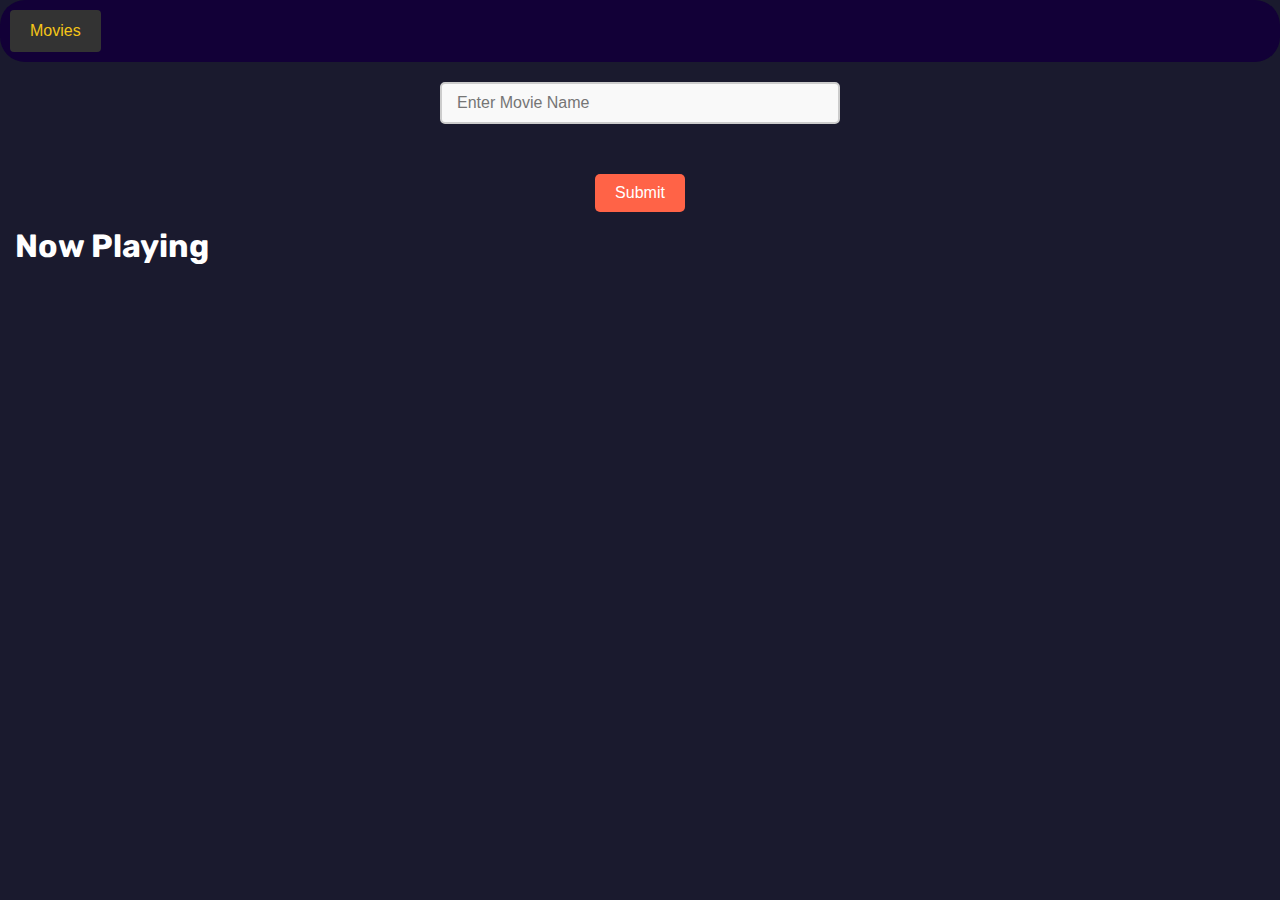
<file: index.html>
<!DOCTYPE html>
<html lang="en">
<head>
    <meta charset="UTF-8">
    <meta name="viewport" content="width=device-width, initial-scale=1.0">
    <link rel="stylesheet" href="./css/style.css">
  
    <title>FilmFlix</title>
</head>
<body>


    <div class="nav-container">
        <div class="dropdown-movies">
            <button id="movies-dropdown-btn">Movies</button>
            <div class="content">
                <a href="#" id="popular-movies">Popular</a>
                <a href="#" id="now-playing">Now Playing</a>
                <a href="#" id="upcoming-movies">Upcoming</a>
                <a href="#" id="top-rated">Top Rated</a>
            </div>
        </div>
        </div>
    
        <!-- <div class="dropdown-tv">
            <button>
                Tv Shows
            </button>
        <div class="content">
            <a href="">Popular</a>
            <a href="">Airing Today</a>
            <a href="">On TV</a>
            <a href="">Top Rated</a>
        </div>
        </div>
    </div> -->
   


    
    <div class="container">
        <input type="text" placeholder="Enter Movie Name" id="movie_name">
    </div>
        <div class="button_container">
            <button onclick="getData()" id="submit_btn">Submit</button>
        </div>
   


    <div class="heading">
        <h1 id="heading">Now Playing</h1>
        <div id="movie_grid"  class="movie-grid"></div>
    </div>

    <script src="./js/script.js"></script>
</body>
</html>
</file>
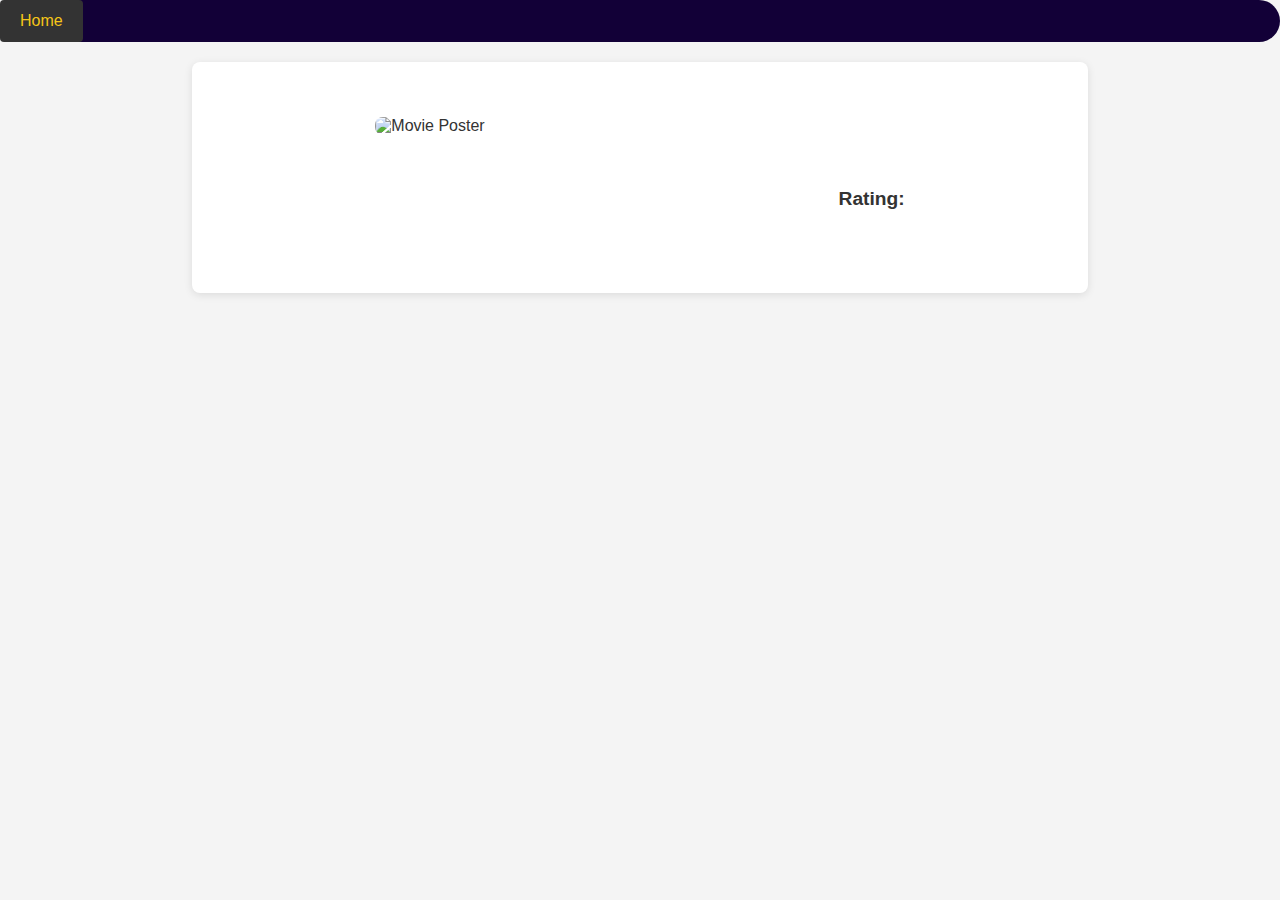
<file: movie.html>
<!DOCTYPE html>
<html lang="en">

<head>
    <meta charset="UTF-8">
    <meta name="viewport" content="width=device-width, initial-scale=1.0">
    <title>Movie Details</title>
    <link rel="stylesheet" href="./css/moviedetail.css">
</head>

<body>

    <div class="nav-container">
            <button id="home_btn"><a href="./index.html">Home</a></button>
    </div>
    <div class="movie-details-container">
        <h1 id="movie-title"></h1>
        <div id="movie-info">
            <img id="movie-poster" alt="Movie Poster">
            <div>
                <p id="movie-synopsis"></p>
                <p id="review"><strong>Rating:</strong> <span id="movie-rating"></span></p>
            </div>
        </div>
        <div id="movie-trailer"></div>
    </div>
    <script src="./js/moviedetail.js"></script>
</body>

</html>
</file>
<file: css/style.css>
@import url('https://fonts.googleapis.com/css2?family=Rubik:ital,wght@0,300..900;1,300..900&display=swap');

* {

    padding: 0;
    margin: 0;
    box-sizing: border-box;
}

body {

    background-color: #1A1A2E;
    font-family: "Rubik", sans-serif;
}

.movie-grid {
    display: grid;
    grid-template-columns: repeat(auto-fit, minmax(120px, 1fr));
    gap: 16px;
    padding: 16px;
    margin: 0 auto;
    width: 100%;
}


.movie {
    display: flex;
    flex-direction: column;
    align-items: center;
    text-align: center;
    padding: 8px;
    background-color: #f9f9f9;
    border-radius: 8px;
    box-shadow: 0px 2px 4px rgba(0, 0, 0, 0.1);
}


.movie img {
    width: 100%;
    height: auto;
    border-radius: 8px;
    margin-bottom: 8px;
}

/* Movie title styling */
.movie h3 {
    font-size: 1rem;
    margin: 0;
    color: #333;
    word-wrap: break-word;

}

.movie h4 {

    font-size: 1rem;
    margin: 20px;
    word-wrap: break-word;
    font-style: italic;

}



/* Responsive styles */
@media (min-width: 768px) {
    .movie-grid {
        grid-template-columns: repeat(auto-fit, minmax(150px, 1fr));

    }
}

@media (min-width: 1024px) {
    .movie-grid {
        grid-template-columns: repeat(auto-fit, minmax(200px, 1fr));

    }
}

/* Dropdown styling */
.dropdown-movies {
    position: relative;
    display: inline-block;
    margin: 10px;

}

/* Dropdown button */
.dropdown-movies button {
    background-color: #333333;
    color: #f5c518;
    font-size: 16px;
    border: none;
    padding: 12px 20px;
    cursor: pointer;
    border-radius: 4px;
    transition: background-color 0.3s ease;
}

.dropdown-movies button:hover {
    background-color: #444;
}


.content {
    display: none;
    position: absolute;
    background-color: #232323;
    min-width: 160px;
    box-shadow: 0px 4px 8px rgba(0, 0, 0, 0.4);
    z-index: 1;
    border-radius: 4px;
}


.content a {
    color: #f5f5f5;
    padding: 12px 16px;
    text-decoration: none;
    display: block;
    border-bottom: 1px solid #444;
    transition: background-color 0.3s ease;
}

.content a:last-child {
    border-bottom: none;
}

.content a:hover {
    background-color: #444;
    color: #f5c518;

}

/* Show the dropdown content on hover */
.dropdown-movies:hover .content {
    display: block;
}

.nav-container {

    background-color: #120037;
    border-radius: 25px;
}

/* Style the container around the input field */
.container {
    display: flex;
    justify-content: center;
    margin-top: 20px;
}

/* Style the input field */
input[type="text"] {
    width: 80%;
    max-width: 400px;
    padding: 10px 15px;
    font-size: 16px;
    border: 2px solid #ccc;
    border-radius: 5px;
    background-color: #f9f9f9;
    color: #333;
    outline: none;
    transition: border-color 0.3s ease, box-shadow 0.3s ease;
}

/* Focus effect */
input[type="text"]:focus {
    border-color: #ff6347;
    box-shadow: 0 0 10px rgba(255, 99, 71, 0.5);

}

/* Style the button */
#submit_btn {
    padding: 10px 20px;
    font-size: 16px;
    border: none;
    background-color: #ff6347;
    color: white;
    cursor: pointer;
    border-radius: 5px;
    transition: background-color 0.3s ease;
}

/* Button hover effect */
#submit_btn:hover {
    background-color: #e55347;
}

.button_container {

    text-align: center;
    margin-top: 50px;

}

#heading {

    color: white;
    padding: 15px;

}
</file>
<file: css/moviedetail.css>
*{

  margin: 0;
  padding: 0;
  box-sizing: border-box;
}

body {
  font-family: 'Arial', sans-serif;
  background-color: #f4f4f4;
  margin: 0;
  padding: 0;
  color: #333;
}


.nav-container {

  background-color: #120037;
  border-radius: 25px;
}

#home_btn{
  background-color: #333333;
  /*Dark button background*/
  color: #f5c518;
  /* Bright yellow accent color */
  font-size: 16px;
  border: none;
  padding: 12px 20px;
  cursor: pointer;
  border-radius: 4px;
  transition: background-color 0.3s ease;
}

#home_btn:hover{

  background-color: #444;
}

#home_btn a{

  text-decoration: none;
  color: #f5c518;
}
.movie-details-container {
  width: 90%;
  margin: 20px auto;
  padding: 20px;
  background-color: #fff;
  border-radius: 8px;
  box-shadow: 0 2px 8px rgba(0, 0, 0, 0.1);
}

h1#movie-title {
  font-size: 1.8em;
  text-align: center;
  margin-bottom: 15px;
  color: #222;
}

#movie-info {
  display: flex;
  flex-direction: column;
  align-items: center;
  margin-bottom: 20px;
}

#movie-info img {
  width: 100%;
  max-width: 300px;
  border-radius: 8px;
  margin-bottom: 15px;
}

#movie-info div {
  text-align: center;
}

#movie-info p {
  font-size: 1.1em;
  line-height: 1.6;
  margin: 5px 0;
}

#movie-rating {
  font-weight: bold;
  color: #f39c12;

}

#review {

  padding-top: 50px;
}

#movie-trailer {
  margin-top: 30px;
  text-align: center;
}

#movie-trailer iframe {
  width: 100%;
  max-width: 560px;
  height: 315px;
  border: none;
  border-radius: 8px;
}

/* Tablet (medium) screen sizes */
@media (min-width: 768px) {
  .movie-details-container {
      width: 80%;
      padding: 30px;
  }

  #movie-info {
      flex-direction: row;
      justify-content: space-between;
      align-items: flex-start;
  }

  #movie-info img {
      max-width: 250px;
      margin-right: 20px;
  }

  #movie-info div {
      text-align: left;
  }

  #movie-rating {
      font-size: 1.3em;
  }

  #movie-trailer iframe {
      max-width: 800px;
  }
}

/* Desktop (large) screen sizes */
@media (min-width: 1024px) {
  .movie-details-container {
      width: 70%;
      padding: 40px;
  }

  #movie-info {
      flex-direction: row;
      justify-content: space-evenly;
  }

  #movie-info img {
      max-width: 300px;
  }

  #movie-info div {
      text-align: left;
  }

  h1#movie-title {
      font-size: 2.2em;
  }

  #movie-info p {
      font-size: 1.2em;
  }

  #movie-rating {
      font-size: 1.5em;
  }

  #movie-trailer iframe {
      max-width: 1000%;
      height: 800px;
  }
}


/* Responsiveness: Stack cast items on smaller screens */
@media (max-width: 768px) {
  #cast-container {
      justify-content: center; 
  }

  .cast {
      width: 120px; 
  }

  .cast img {
      max-height: 180px; 
  }
}

/* Very small screens (mobile portrait) */
@media (max-width: 480px) {
  .cast {
      width: 100px; 
  }

  .cast p {
      font-size: 12px; 
  }

  .cast img {
      max-height: 150px; 
  }
}


/* Movie trailer styling */
#movie-trailer {
  width: 100%;
  overflow: hidden; 
  box-sizing: border-box; 
}

iframe {
  width: 100%;
  max-width: 100%;
  height: auto; 
  border: none;
}
</file>
